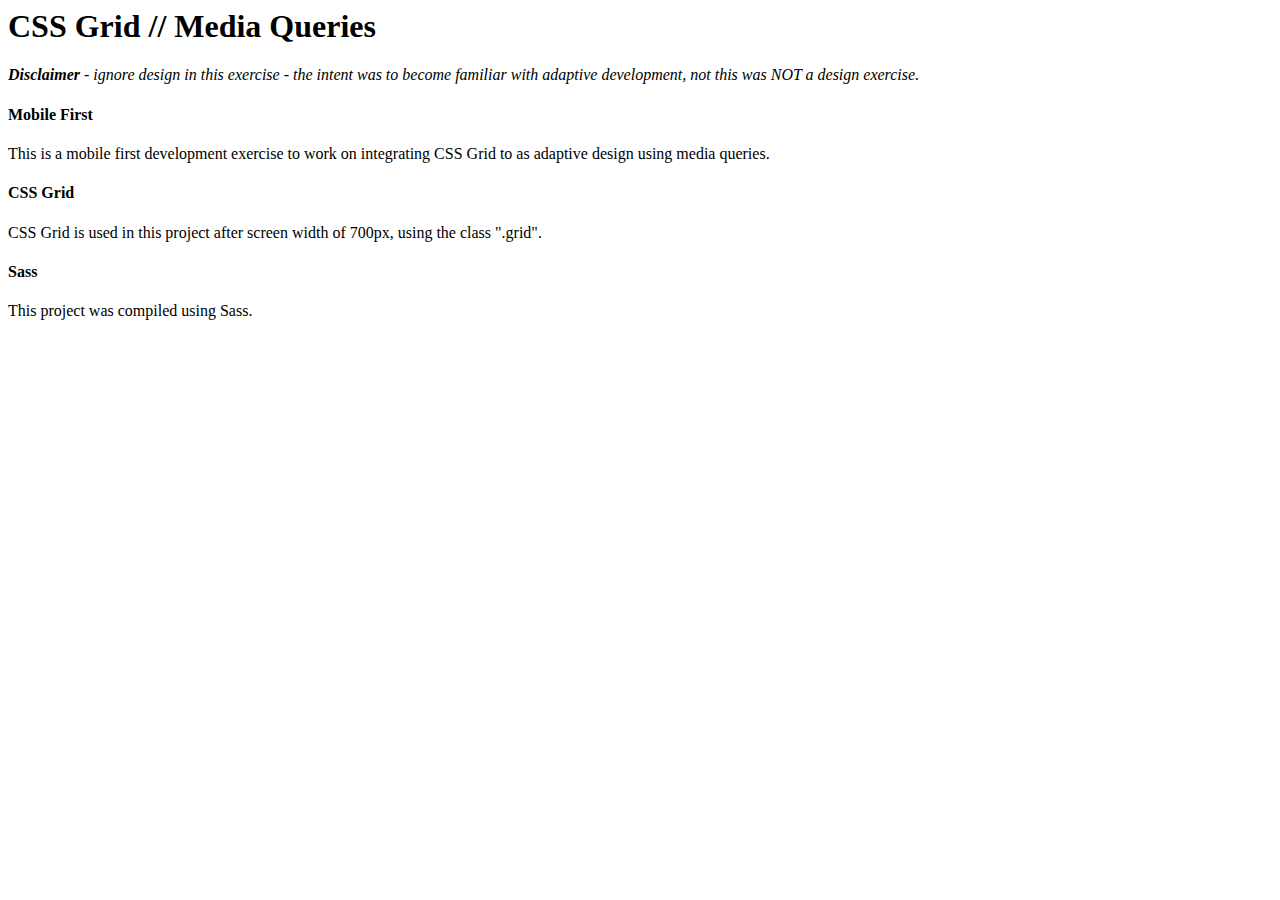
<file: README.html>
<html>
      <head>
        <meta charset="UTF-8">
        <title>README.md</title>
      </head>
      <body>
        <h1 id="css-grid-media-queries">CSS Grid // Media Queries</h1>
<p><em><strong>Disclaimer</strong> - ignore design in this exercise - the intent was to become familiar with adaptive development, not this was NOT a design exercise.</em> </p>
<h4 id="mobile-first">Mobile First</h4>
<p>This is a mobile first development exercise to work on integrating CSS Grid to as adaptive design using media queries.</p>
<h4 id="css-grid">CSS Grid</h4>
<p>CSS Grid is used in this project after screen width of 700px, using the class &quot;.grid&quot;.</p>
<h4 id="sass">Sass</h4>
<p>This project was compiled using Sass. </p>

      </body>
    </html>
</file>
